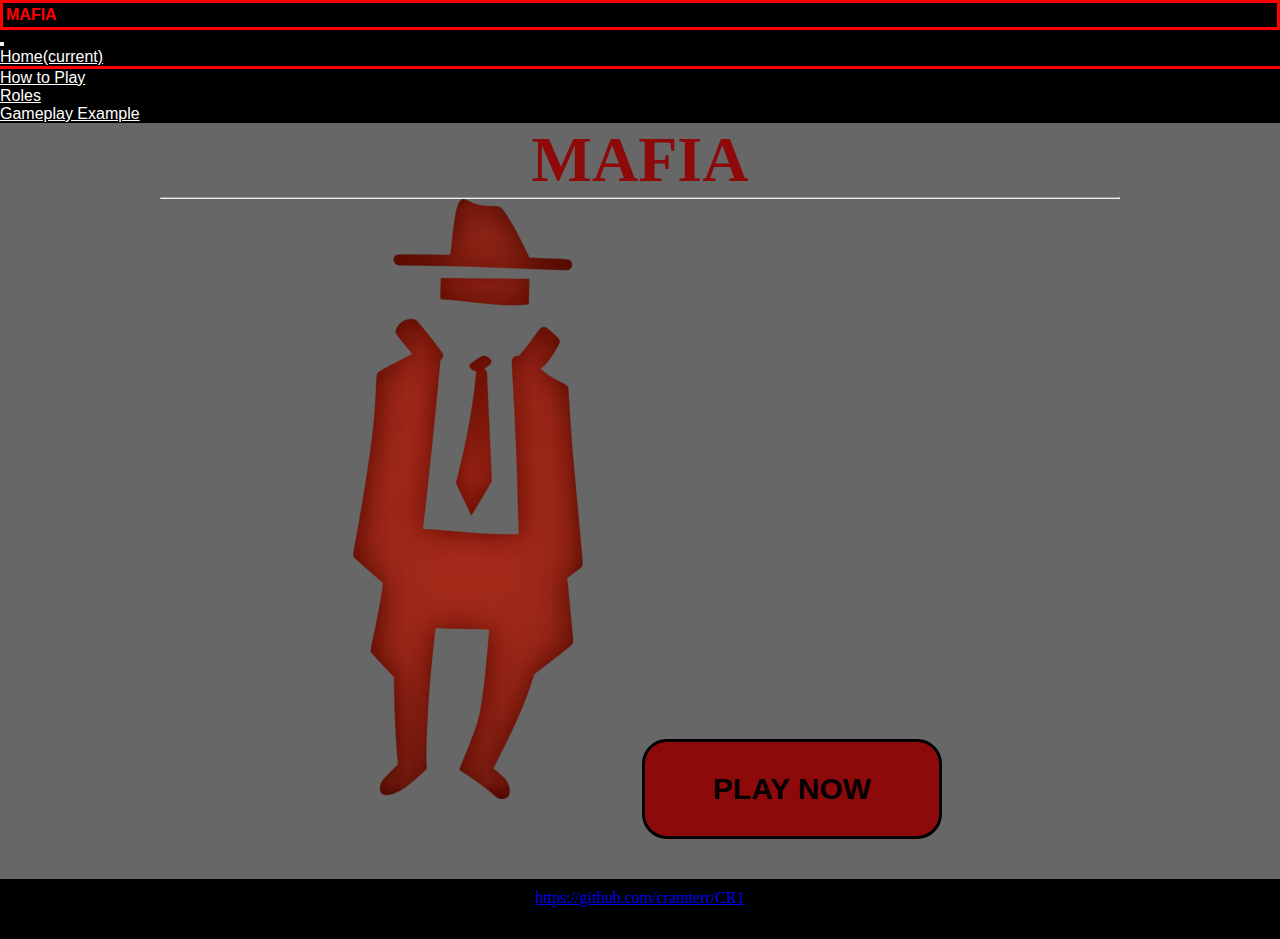
<file: index.html>
<!DOCTYPE html>
<html>
<head>
  <meta charset="utf-8">
  <meta content="width=device-width; initial-scale=1.0; maximum-scale=1.0;   user-scalable=0;" name="viewport">
  <title>Mafia Game</title>
  <link rel="stylesheet" href="https://stackpath.bootstrapcdn.com/bootstrap/4.1.3/css/bootstrap.min.css"
    integrity="sha384-MCw98/SFnGE8fJT3GXwEOngsV7Zt27NXFoaoApmYm81iuXoPkFOJwJ8ERdknLPMO" crossorigin="anonymous">
  <link rel='stylesheet' href='/styles.css'/>
</head>

<body>
  <nav class="navbar navbar-expand-lg navbar-dark bg-dark">
  <p class="navbar-brand">MAFIA</p>
  <button class="navbar-toggler" type="button" data-toggle="collapse" data-target="#navbarNav" aria-controls="navbarNav" aria-expanded="false" aria-label="Toggle navigation">
    <span class="navbar-toggler-icon"></span>
  </button>
  <div class="collapse navbar-collapse" id="navbarNav">
    <ul class="navbar-nav">
      <li class="nav-item active">
        <a class="nav-link" href="/index.html">Home<span class="sr-only">(current)</span></a>
      </li>
      <li class="nav-item">
        <a class="nav-link" href="/pages/howtoplay.html">How to Play</a>
      </li>
      <li class="nav-item">
        <a class="nav-link" href="/pages/roles.html">Roles</a>
      </li>
      <li class="nav-item">
        <a class="nav-link" href="/pages/gamebeta.html">Gameplay Example</a>
      </li>
    </ul>
  </div>
  </nav>

  <div class='page'>
    <div class='content'>
      <h1>MAFIA</h1>
      <hr>
      <img class='logo' src="/images/logo.png" alt="">
      <button class='play-now' formaction='/pages/gamebeta.html'>PLAY NOW</button>
    </div>
    <div class='footer'>
      <a href="https://github.com/cramterr/CR1">
        https://github.com/cramterr/CR1
      </a>
    </div>
  </div>

  <script src="https://code.jquery.com/jquery-3.3.1.slim.min.js"
    integrity="sha384-q8i/X+965DzO0rT7abK41JStQIAqVgRVzpbzo5smXKp4YfRvH+8abtTE1Pi6jizo" crossorigin="anonymous"></script>
  <script src="https://cdnjs.cloudflare.com/ajax/libs/popper.js/1.14.3/umd/popper.min.js"
    integrity="sha384-ZMP7rVo3mIykV+2+9J3UJ46jBk0WLaUAdn689aCwoqbBJiSnjAK/l8WvCWPIPm49" crossorigin="anonymous"></script>
  <script src="https://stackpath.bootstrapcdn.com/bootstrap/4.1.3/js/bootstrap.min.js"
    integrity="sha384-ChfqqxuZUCnJSK3+MXmPNIyE6ZbWh2IMqE241rYiqJxyMiZ6OW/JmZQ5stwEULTy" crossorigin="anonymous"></script>
</body>
</file>
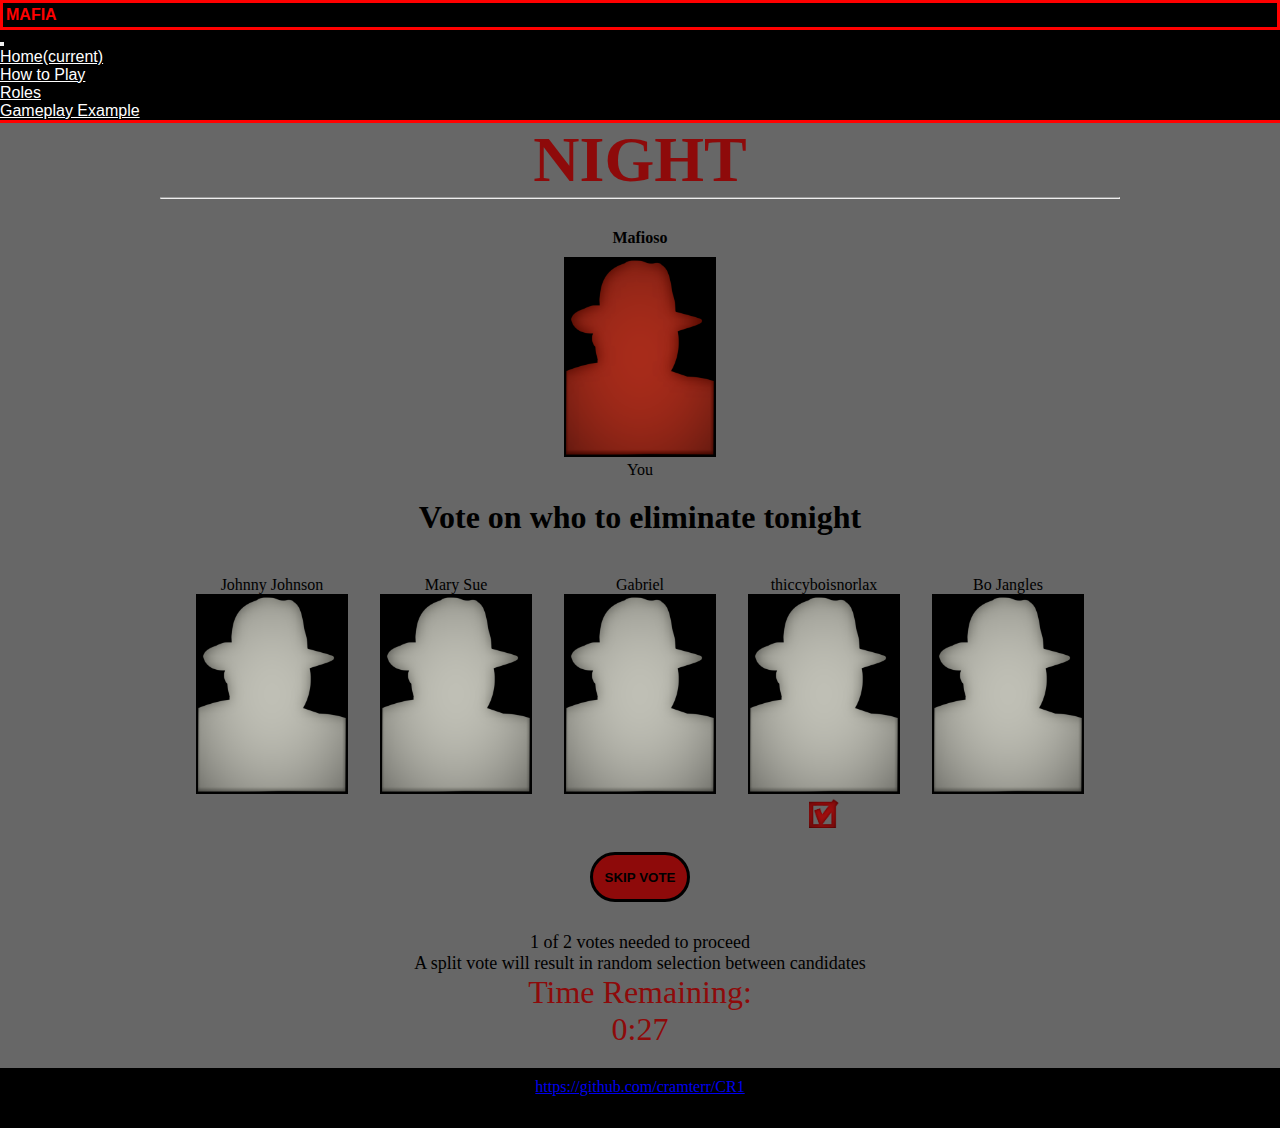
<file: pages/gamebeta.html>
<!DOCTYPE html>
<html>
<head>
  <meta charset="utf-8">
  <meta content="width=device-width; initial-scale=1.0; maximum-scale=1.0;   user-scalable=0;" name="viewport">
  <title>Beta gameplay</title>
  <link rel="stylesheet" href="https://stackpath.bootstrapcdn.com/bootstrap/4.1.3/css/bootstrap.min.css"
    integrity="sha384-MCw98/SFnGE8fJT3GXwEOngsV7Zt27NXFoaoApmYm81iuXoPkFOJwJ8ERdknLPMO" crossorigin="anonymous">
  <link rel='stylesheet' href='/styles.css'/>
</head>

<body>
  <nav class="navbar navbar-expand-lg navbar-dark bg-dark">
  <p class="navbar-brand">MAFIA</p>
  <button class="navbar-toggler" type="button" data-toggle="collapse" data-target="#navbarNav" aria-controls="navbarNav" aria-expanded="false" aria-label="Toggle navigation">
    <span class="navbar-toggler-icon"></span>
  </button>
  <div class="collapse navbar-collapse" id="navbarNav">
    <ul class="navbar-nav">
      <li class="nav-item">
        <a class="nav-link" href="/index.html">Home<span class="sr-only">(current)</span></a>
      </li>
      <li class="nav-item">
        <a class="nav-link" href="/pages/howtoplay.html">How to Play</a>
      </li>
      <li class="nav-item">
        <a class="nav-link" href="/pages/roles.html">Roles</a>
      </li>
      <li class="nav-item active">
        <a class="nav-link" href="/pages/gamebeta.html">Gameplay Example</a>
      </li>
    </ul>
  </div>
  </nav>

  <div class='page'>
    <div class='content'>
      <h1>NIGHT</h1>
      <hr>
      <div class='player-role'>
        <div class='role-profile'>
          <div class='role-name'>Mafioso</div>
          <img src="/images/mafiaprofile.png" alt="mafia profile">
        </div>
        You
      </div>
      <div class='instruction'>Vote on who to eliminate tonight</div>
      <div class='elimination-sel'>
        <div class='role-profile'>
          <div class='player-name'>Johnny Johnson</div>
          <img src="/images/townprofile.png" alt="town profile">
        </div>
        <div class='role-profile'>
          <div class='player-name'>Mary Sue</div>
          <img src="/images/townprofile.png" alt="town profile">
        </div>
        <div class='role-profile'>
          <div class='player-name'>Gabriel</div>
          <img src="/images/townprofile.png" alt="town profile">
        </div>
        <div class='role-profile'>
          <div class='player-name'>thiccyboisnorlax</div>
          <img src="/images/townprofile.png" alt="town profile">
          <div class="vote-icon">
            <img src="/images/vote.png" alt="vote icon">
          </div>
        </div>
        <div class='role-profile'>
          <div class='player-name'>Bo Jangles</div>
          <img src="/images/townprofile.png" alt="town profile">
        </div>
      </div>
      <button class='skip-vote'>SKIP VOTE</button>
      <p>1 of 2 votes needed to proceed</p>
      <p>A split vote will result in random selection between candidates</p>
      <div class='time'>
        Time Remaining:
        <div class='time-left'>0:27</div>
      </div>
    </div>
    <div class='footer'>
      <a href="https://github.com/cramterr/CR1">
        https://github.com/cramterr/CR1
      </a>
    </div>
  </div>

  <script src="https://code.jquery.com/jquery-3.3.1.slim.min.js"
    integrity="sha384-q8i/X+965DzO0rT7abK41JStQIAqVgRVzpbzo5smXKp4YfRvH+8abtTE1Pi6jizo" crossorigin="anonymous"></script>
  <script src="https://cdnjs.cloudflare.com/ajax/libs/popper.js/1.14.3/umd/popper.min.js"
    integrity="sha384-ZMP7rVo3mIykV+2+9J3UJ46jBk0WLaUAdn689aCwoqbBJiSnjAK/l8WvCWPIPm49" crossorigin="anonymous"></script>
  <script src="https://stackpath.bootstrapcdn.com/bootstrap/4.1.3/js/bootstrap.min.js"
    integrity="sha384-ChfqqxuZUCnJSK3+MXmPNIyE6ZbWh2IMqE241rYiqJxyMiZ6OW/JmZQ5stwEULTy" crossorigin="anonymous"></script>
</body>
</file>
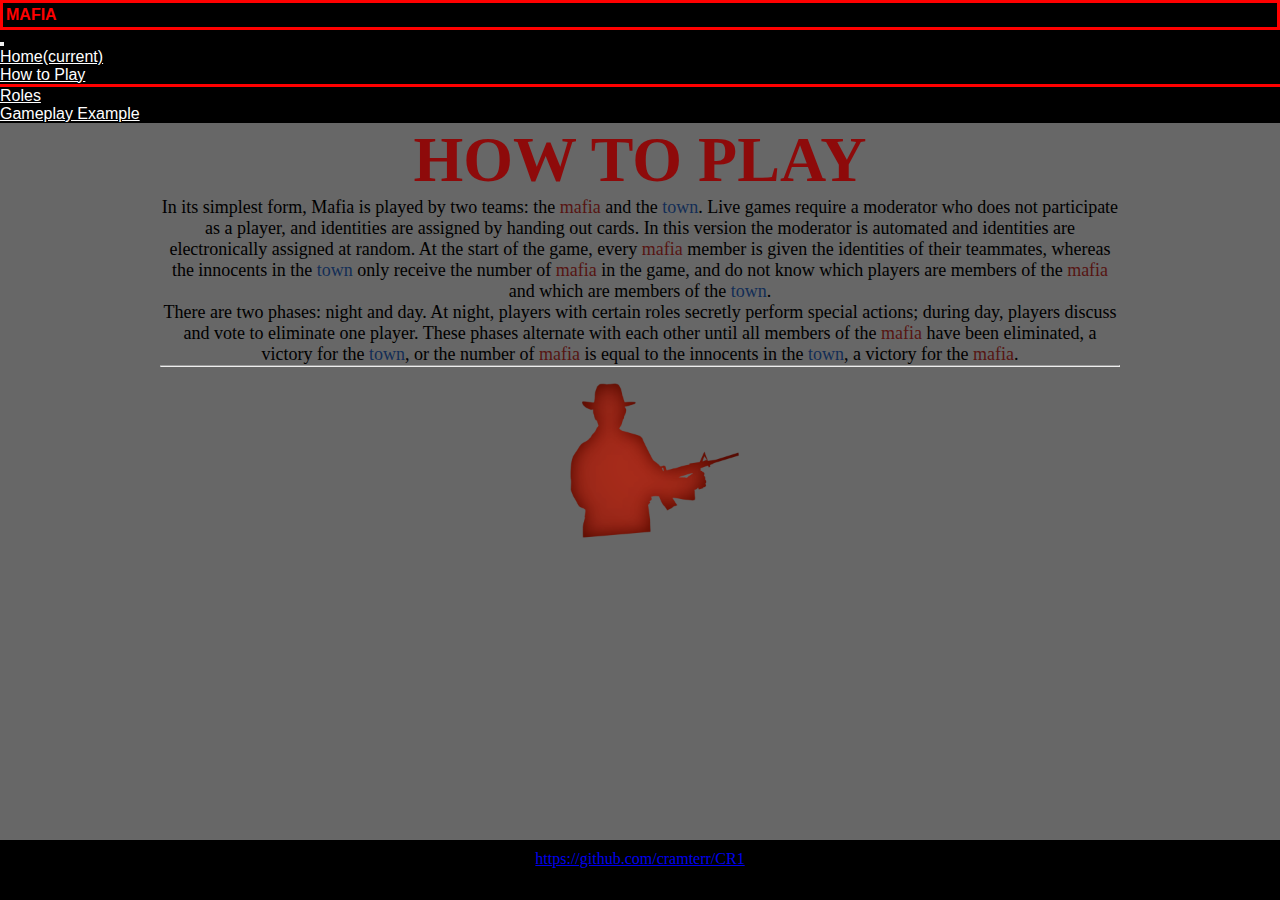
<file: pages/howtoplay.html>
<!DOCTYPE html>
<html>
<head>
  <meta charset="utf-8">
  <meta content="width=device-width; initial-scale=1.0; maximum-scale=1.0;   user-scalable=0;" name="viewport">
  <title>How to Play</title>
  <link rel="stylesheet" href="https://stackpath.bootstrapcdn.com/bootstrap/4.1.3/css/bootstrap.min.css"
    integrity="sha384-MCw98/SFnGE8fJT3GXwEOngsV7Zt27NXFoaoApmYm81iuXoPkFOJwJ8ERdknLPMO" crossorigin="anonymous">
  <link rel='stylesheet' href='/styles.css'/>
</head>

<body>
  <nav class="navbar navbar-expand-lg navbar-dark bg-dark">
  <p class="navbar-brand">MAFIA</p>
  <button class="navbar-toggler" type="button" data-toggle="collapse" data-target="#navbarNav" aria-controls="navbarNav" aria-expanded="false" aria-label="Toggle navigation">
    <span class="navbar-toggler-icon"></span>
  </button>
  <div class="collapse navbar-collapse" id="navbarNav">
    <ul class="navbar-nav">
      <li class="nav-item">
        <a class="nav-link" href="/index.html">Home<span class="sr-only">(current)</span></a>
      </li>
      <li class="nav-item active">
        <a class="nav-link" href="/pages/howtoplay.html">How to Play</a>
      </li>
      <li class="nav-item">
        <a class="nav-link" href="/pages/roles.html">Roles</a>
      </li>
      <li class="nav-item">
        <a class="nav-link" href="/pages/gamebeta.html">Gameplay Example</a>
      </li>
    </ul>
  </div>
  </nav>

  <div class='page'>
    <div class='content'>
      <h1>HOW TO PLAY</h1>
      <p>
        In its simplest form, Mafia is played by two teams: the <strong>mafia</strong> and
        the <em>town</em>. Live games require a moderator who does not participate as a
        player, and identities are assigned by handing out cards. In this version
        the moderator is automated and identities are electronically assigned at random.
        At the start of the game, every <strong>mafia</strong> member is given the identities of their teammates,
        whereas the innocents in the <em>town</em> only receive the number of <strong>mafia</strong> in the game, and do
        not know which players are members of the <strong>mafia</strong> and which are members of the <em>town</em>.
      </p>
      <p>
        There are two phases: night and day. At night, players with certain roles secretly perform
        special actions; during day, players discuss and vote to eliminate one player.
        These phases alternate with each other until all members of the <strong>mafia</strong> have been eliminated,
        a victory for the <em>town</em>, or the number of <strong>mafia</strong> is equal to
        the innocents in the <em>town</em>, a victory for the <strong>mafia</strong>.
      </p>
      <hr>
      <img class='bottom-logo' src="/images/mafia.png" alt="mafia logo">
    </div>
    <div class='footer'>
      <a href="https://github.com/cramterr/CR1">
        https://github.com/cramterr/CR1
      </a>
    </div>
  </div>

  <script src="https://code.jquery.com/jquery-3.3.1.slim.min.js"
    integrity="sha384-q8i/X+965DzO0rT7abK41JStQIAqVgRVzpbzo5smXKp4YfRvH+8abtTE1Pi6jizo" crossorigin="anonymous"></script>
  <script src="https://cdnjs.cloudflare.com/ajax/libs/popper.js/1.14.3/umd/popper.min.js"
    integrity="sha384-ZMP7rVo3mIykV+2+9J3UJ46jBk0WLaUAdn689aCwoqbBJiSnjAK/l8WvCWPIPm49" crossorigin="anonymous"></script>
  <script src="https://stackpath.bootstrapcdn.com/bootstrap/4.1.3/js/bootstrap.min.js"
    integrity="sha384-ChfqqxuZUCnJSK3+MXmPNIyE6ZbWh2IMqE241rYiqJxyMiZ6OW/JmZQ5stwEULTy" crossorigin="anonymous"></script>
</body>
</file>
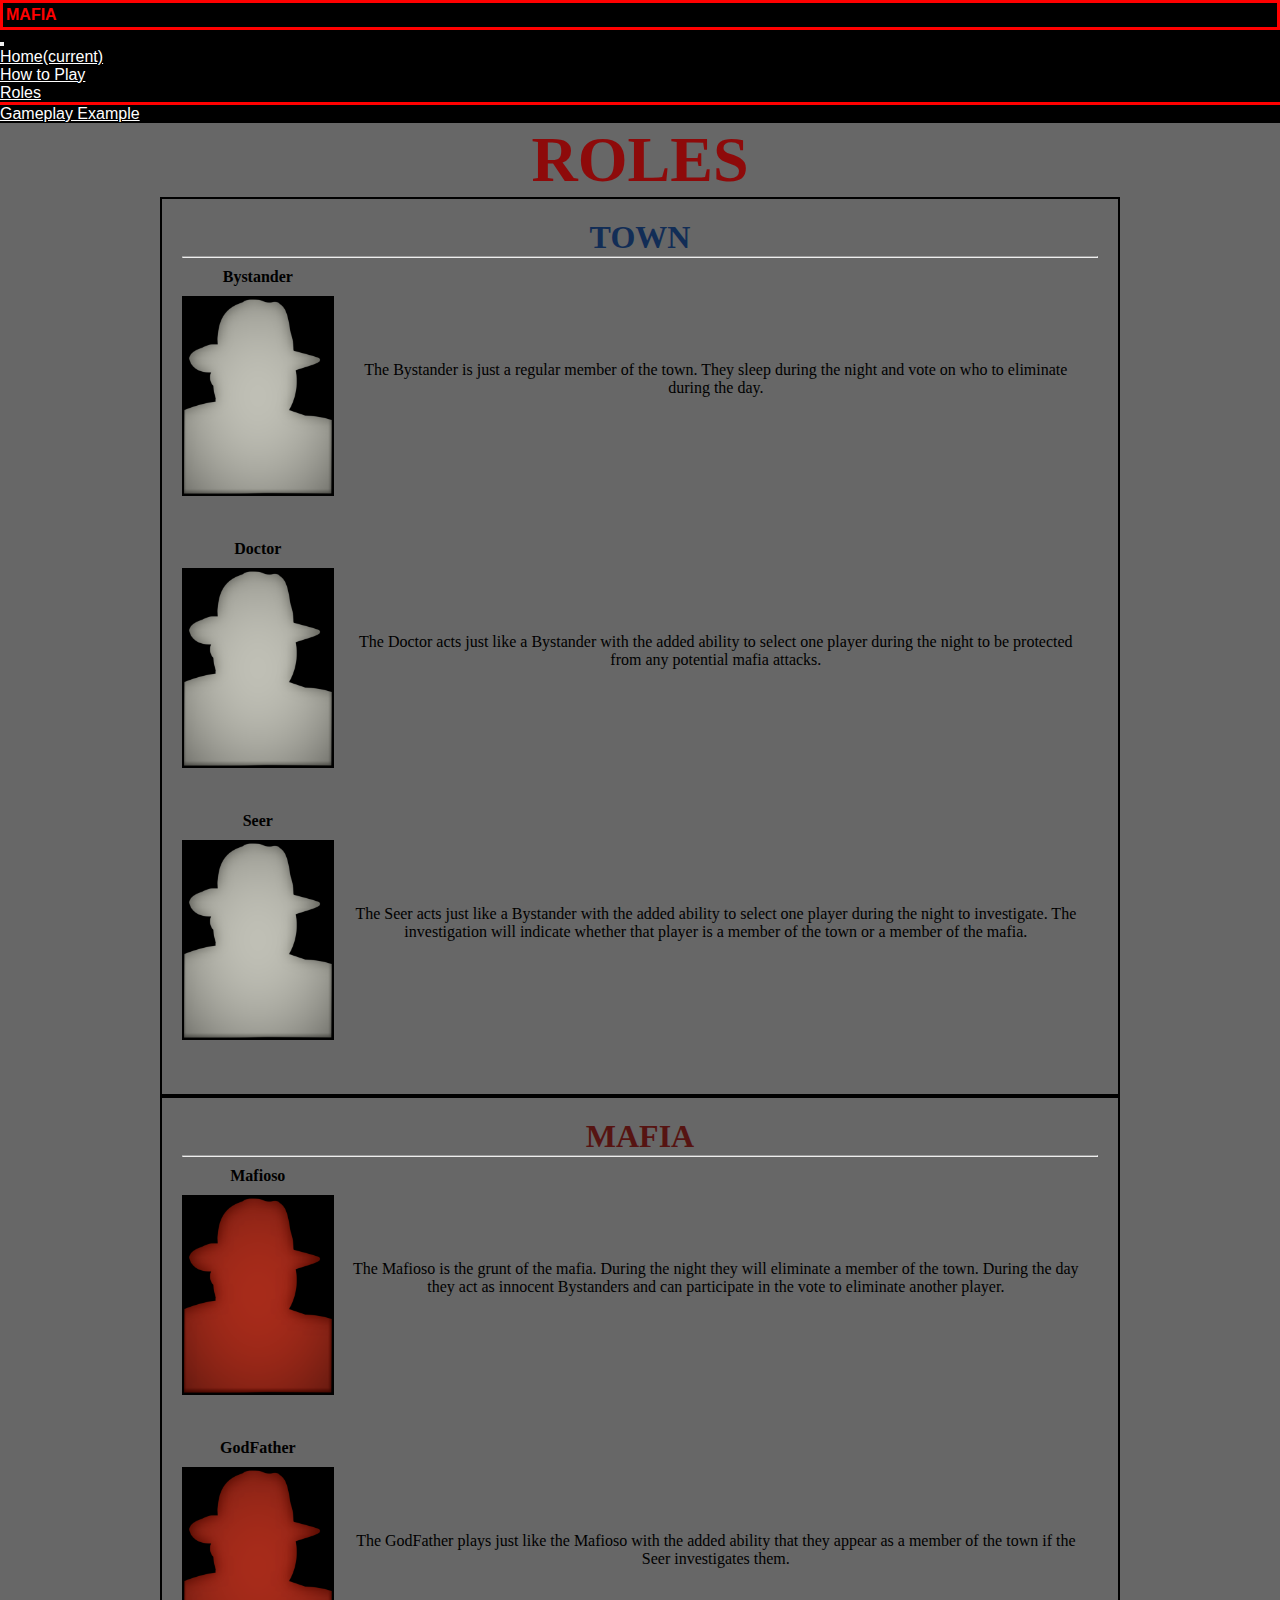
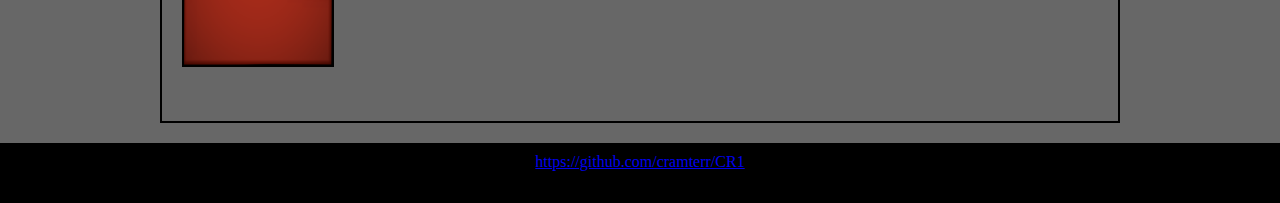
<file: pages/roles.html>
<!DOCTYPE html>
<html>
<head>
  <meta charset="utf-8">
  <meta content="width=device-width; initial-scale=1.0; maximum-scale=1.0;   user-scalable=0;" name="viewport">
  <title>Roles</title>
  <link rel="stylesheet" href="https://stackpath.bootstrapcdn.com/bootstrap/4.1.3/css/bootstrap.min.css"
    integrity="sha384-MCw98/SFnGE8fJT3GXwEOngsV7Zt27NXFoaoApmYm81iuXoPkFOJwJ8ERdknLPMO" crossorigin="anonymous">
  <link rel='stylesheet' href='/styles.css'/>
</head>

<body>
  <nav class="navbar navbar-expand-lg navbar-dark bg-dark">
  <p class="navbar-brand">MAFIA</p>
  <button class="navbar-toggler" type="button" data-toggle="collapse" data-target="#navbarNav" aria-controls="navbarNav" aria-expanded="false" aria-label="Toggle navigation">
    <span class="navbar-toggler-icon"></span>
  </button>
  <div class="collapse navbar-collapse" id="navbarNav">
    <ul class="navbar-nav">
      <li class="nav-item">
        <a class="nav-link" href="/index.html">Home<span class="sr-only">(current)</span></a>
      </li>
      <li class="nav-item">
        <a class="nav-link" href="/pages/howtoplay.html">How to Play</a>
      </li>
      <li class="nav-item active">
        <a class="nav-link" href="/pages/roles.html">Roles</a>
      </li>
      <li class="nav-item">
        <a class="nav-link" href="/pages/gamebeta.html">Gameplay Example</a>
      </li>
    </ul>
  </div>
  </nav>

  <div class='page'>
    <div class='content'>
      <h1>ROLES</h1>
      <div class='roles'>
        <div class='town-roles'>
          <h2>TOWN</h2>
          <hr>
          <div class='role'>
            <div class='role-profile'>
              <div class='role-name'>Bystander</div>
              <img src="/images/townprofile.png" alt="town profile">
            </div>
            <div class='role-desc'>
              The Bystander is just a regular member of the town. They sleep during
              the night and vote on who to eliminate during the day.
            </div>
          </div>
          <div class='role'>
            <div class='role-profile'>
              <div class='role-name'>Doctor</div>
              <img src="/images/townprofile.png" alt="town profile">
            </div>
            <div class='role-desc'>
              The Doctor acts just like a Bystander with the added ability to select
              one player during the night to be protected from any potential mafia attacks.
            </div>
          </div>
          <div class='role'>
            <div class='role-profile'>
              <div class='role-name'>Seer</div>
              <img src="/images/townprofile.png" alt="town profile">
            </div>
            <div class='role-desc'>
              The Seer acts just like a Bystander with the added ability to select
              one player during the night to investigate. The investigation will indicate
              whether that player is a member of the town or a member of the mafia.
            </div>
          </div>
        </div>
        <div class='mafia-roles'>
          <h3>MAFIA</h3>
          <hr>
          <div class='role'>
            <div class='role-profile'>
              <div class='role-name'>Mafioso</div>
              <img src="/images/mafiaprofile.png" alt="mafia profile">
            </div>
            <div class='role-desc'>
              The Mafioso is the grunt of the mafia. During the night they will
              eliminate a member of the town. During the day they act as innocent
              Bystanders and can participate in the vote to eliminate another player.
            </div>
          </div>
          <div class='role'>
            <div class='role-profile'>
              <div class='role-name'>GodFather</div>
              <img src="/images/mafiaprofile.png" alt="mafia profile">
            </div>
            <div class='role-desc'>
              The GodFather plays just like the Mafioso with the added ability that
              they appear as a member of the town if the Seer investigates them.
            </div>
          </div>
        </div>
      </div>
    </div>
    <div class='footer'>
      <a href="https://github.com/cramterr/CR1">
        https://github.com/cramterr/CR1
      </a>
    </div>
  </div>

  <script src="https://code.jquery.com/jquery-3.3.1.slim.min.js"
    integrity="sha384-q8i/X+965DzO0rT7abK41JStQIAqVgRVzpbzo5smXKp4YfRvH+8abtTE1Pi6jizo" crossorigin="anonymous"></script>
  <script src="https://cdnjs.cloudflare.com/ajax/libs/popper.js/1.14.3/umd/popper.min.js"
    integrity="sha384-ZMP7rVo3mIykV+2+9J3UJ46jBk0WLaUAdn689aCwoqbBJiSnjAK/l8WvCWPIPm49" crossorigin="anonymous"></script>
  <script src="https://stackpath.bootstrapcdn.com/bootstrap/4.1.3/js/bootstrap.min.js"
    integrity="sha384-ChfqqxuZUCnJSK3+MXmPNIyE6ZbWh2IMqE241rYiqJxyMiZ6OW/JmZQ5stwEULTy" crossorigin="anonymous"></script>
</body>
</file>
<file: styles.css>
* {
  margin: 0;
  padding: 0;
  box-sizing: border-box;
}

html {
  position:relative;
  min-height: 100%;
}

body {
  height: 100%;
  background-color: #676767;
}

.bg-dark {
  background-color: #000000 !important;
  align-content: center;
}

.navbar-toggler {
  color: white;
}

.nav-link {
  font-family: sans-serif;
  color: #FFFFFF !important;
}

.nav-link:hover {
  color: red !important;
}

.active {
  border-bottom: 3px solid red;
}

.navbar-brand {
  font-family: sans-serif;
  font-weight: bold;
  color: red !important;
  border: 3px solid red;
  padding: 3px;
}

.page {
  display: flex;
  flex-wrap: wrap;
  justify-content: center;
  align-items: center;
  text-align: center;
  flex-direction: column;
  margin-bottom: 80px;
  background-color: #676767;
}

.content {
  width: 75%;
  flex-wrap: wrap;
}

.content p {
  color: black;
  font-size: 18px;
}

h1 {
  color: #8E0A0A;
  font-weight: bolder;
  font-size: 400%;
}

h2 {
  font-size: 200%;
  color: #122D56;
}

h3 {
  font-size: 200%;
  color: #561412;
}

strong {
  font-weight: normal;
  color: #561412;
}

em {
  font-style: normal;
  color: #122D56;
}

.bottom-logo {
  height: 200px;
  width: auto;
}

.play-now {
  width: 300px;
  height: 100px;
  border: 3px solid black;
  background-color: #8E0A0A;
  color: black;
  font-size: 30px;
  border-radius: 25px;
  font-weight: bold;
  margin: 20px;
}

.play-now:hover {
  border-color: white;
}

.play-now:active {
  background-color: black;
  color: #8E0A0A;
}

.roles {
  display: flex;
  flex-wrap: wrap;
  flex-direction: row;
  justify-content: center;
}

.town-roles,
.mafia-roles {
  padding: 20px;
  border: 2px solid black;
}

.role {
  margin-bottom: 30px;
  display: flex;
  flex-direction: row;
}

.role-desc {
  display: flex;
  align-items: center;
  padding: 10px;
}

.role-profile img {
  max-height: 200px;
  width: auto;
  border: 2px solid black;
  background-color: black;
}

.role-name {
  font-weight: bold;
  color: black;
  padding: 10px;
}

.player-role {
  left: 0;
  top: 0;
  margin: 20px;
}

.elimination-sel {
  display: flex;
  justify-content: space-around;
  flex-wrap: wrap;
  margin: 20px;
}

.player-name {
  margin-top: 20px;
}

.elimination-sel img:hover {
  border-color: white;
}

.elimination-sel img:active {
  border-color: red;
}

.skip-vote {
  width: 100px;
  height: 50px;
  border: 3px solid black;
  background-color: #8E0A0A;
  color: black;
  border-radius: 25px;
  font-weight: bold;
  margin-bottom: 30px;
}

.skip-vote:hover {
  border-color: white;
}

.skip-vote:active {
  background-color: black;
  color: #8E0A0A;
}

.vote-icon img {
  background-color: #676767;
  border: none;
  height: 30px;
  width: auto;
}

.time {
  color: #8E0A0A;
  font-size: 200%;
}

.instruction {
  font-weight: bold;
  font-size: 200%;
}

.footer {
  position: absolute;
  bottom: 0;
  width: 100%;
  height: 60px;
  padding: 10px;
  margin-top: 20px;
  align-items: center;
  text-align: center;
  background-color: #000000;
}
</file>
